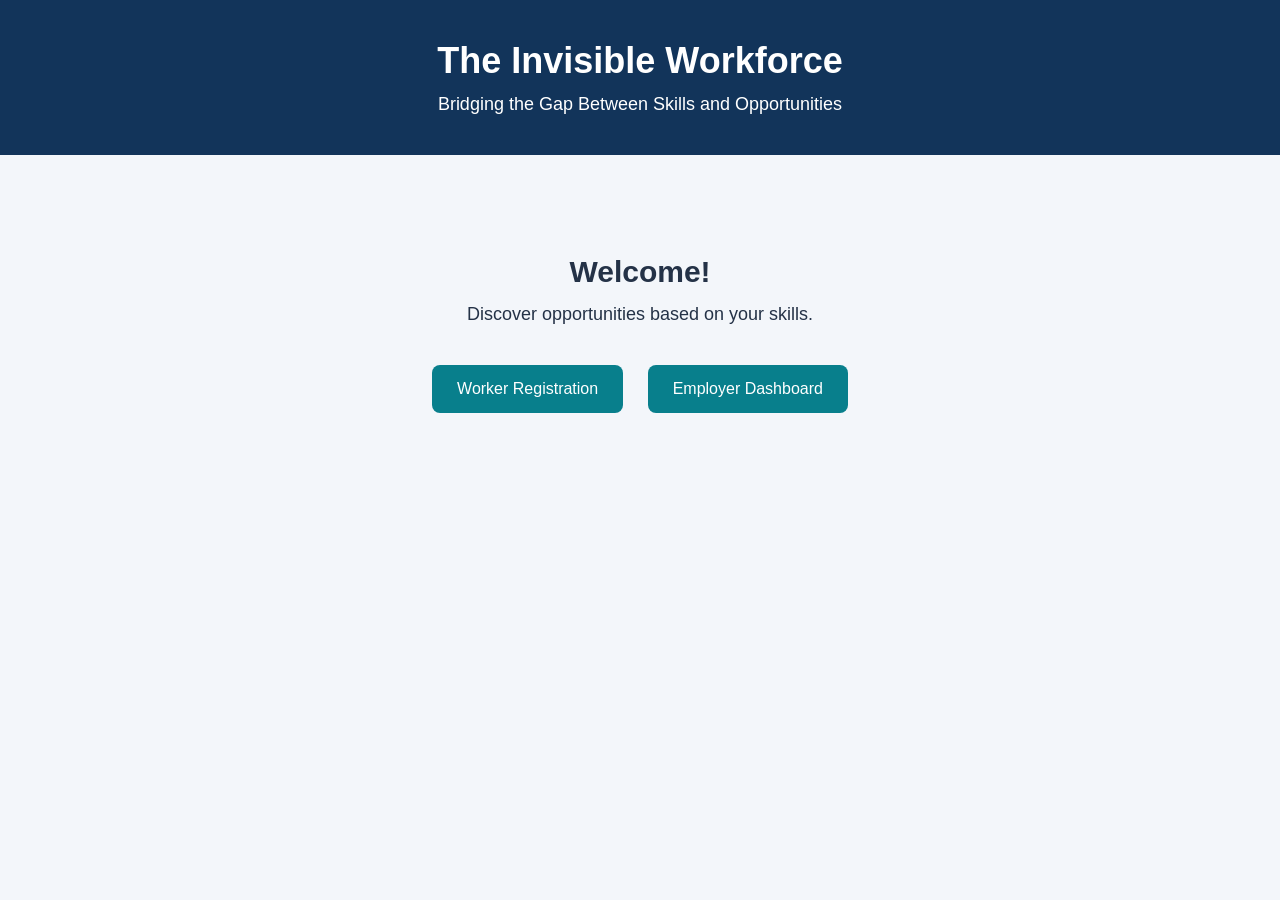
<file: index.html>
<!DOCTYPE html><html>
<head>
    <title>Invisible Workforce</title>
    <link rel="stylesheet" href="style.css">
</head>
<body><header>
    <h1>The Invisible Workforce</h1>
    <p>Bridging the Gap Between Skills and Opportunities</p>
</header>

<main>
    <h2>Welcome!</h2>
    <p>Discover opportunities based on your skills.</p>

   <button onclick="window.location.href='register.html'">
    Worker Registration
</button>

<button onclick="window.location.href='employer.html'">
    Employer Dashboard
</button>
</main>

<script src="script.js"></script>

</body>
</html>
</file>
<file: style.css>
* {
  margin: 0;
  padding: 0;
  box-sizing: border-box;
  }

body {
font-family: Arial, sans-serif;
background: #f3f6fa;
color: #243247;
}

header {
background: #12345a;
color: white;
text-align: center;
padding: 40px 20px;
}

header h1 {
font-size: 36px;
margin-bottom: 12px;
}

header p {
font-size: 18px;
}

main {
text-align: center;
margin: 100px auto;
}

main h2 {
font-size: 30px;
margin-bottom: 15px;
}

main p {
margin-bottom: 30px;
font-size: 18px;
}

button {
background: #087f8c;
color: white;
border: none;
padding: 15px 25px;
margin: 10px;
border-radius: 8px;
cursor: pointer;
font-size: 16px;
}

button:hover {
background: #065c66;
}
form {
background: white;
max-width: 500px;
margin: 30px auto;
padding: 30px;
border-radius: 12px;
box-shadow: 0 4px 12px rgba(0,0,0,0.1);
text-align: left;
}

form label {
font-weight: bold;
display: inline-block;
margin-bottom: 8px;
}

form input,
form select,
form textarea {
width: 100%;
padding: 12px;
border: 1px solid #ccc;
border-radius: 6px;
font-size: 15px;
}

form textarea {
min-height: 80px;
}
</file>
